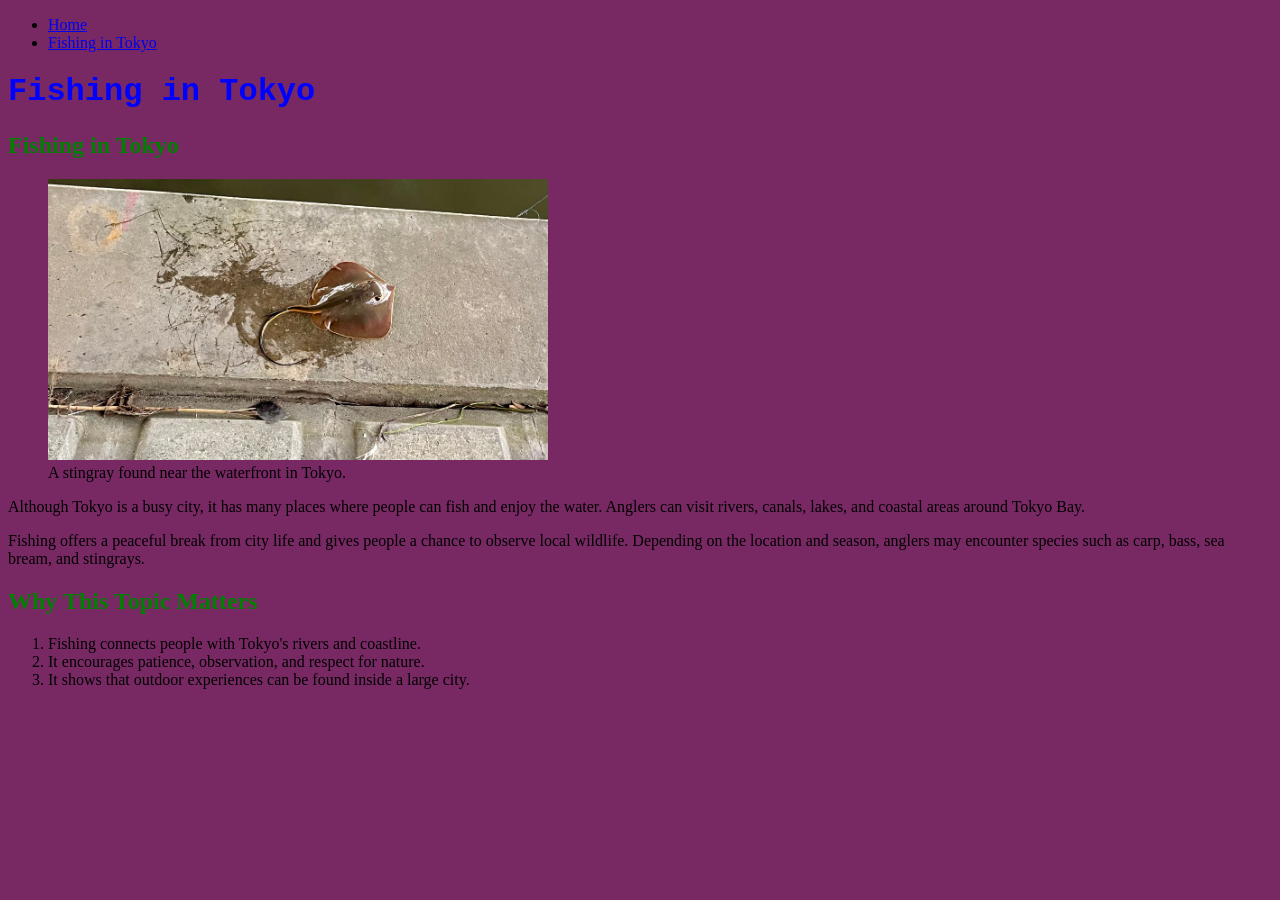
<file: JiahuanLiang.html>
<!DOCTYPE html>
<html lang="en">
<head>
    <meta charset="UTF-8">
    <meta name="viewport" content="width=device-width, initial-scale=1.0">
    <link rel="stylesheet" href="css/style.css">
    <title>Fishing in Tokyo</title>
</head>
<body>
    <header>
        <nav>
            <ul>
                <li><a href="index.html">Home</a></li>
                <li><a href="JiahuanLiang.html">Fishing in Tokyo</a></li>
            </ul>
        </nav>
        <h1>Fishing in Tokyo</h1>
    </header>

    <main>
        <section>
            <h2>Fishing in Tokyo</h2>
            <figure>
                <img src="images/IMG_7901.jpeg" width = "500" alt="A stingray on a Tokyo waterside walkway">
                <figcaption>A stingray found near the waterfront in Tokyo.</figcaption>
            </figure>
            <p>Although Tokyo is a busy city, it has many places where people can fish and enjoy the water. Anglers can visit rivers, canals, lakes, and coastal areas around Tokyo Bay.</p>
            <p>Fishing offers a peaceful break from city life and gives people a chance to observe local wildlife. Depending on the location and season, anglers may encounter species such as carp, bass, sea bream, and stingrays.</p>
        </section>

        <section>
            <h2>Why This Topic Matters</h2>
            <ol>
                <li>Fishing connects people with Tokyo's rivers and coastline.</li>
                <li>It encourages patience, observation, and respect for nature.</li>
                <li>It shows that outdoor experiences can be found inside a large city.</li>
            </ol>
        </section>
    </main>
</body>
</html>
</file>
<file: css/style.css>
h1 {
    color: blue;
    font-size: 2em;
}

h2 {
    color: green;
    font-size: 1.5em;
}
h1 {
    font-family: Courier, impact, Arial;
    font-size: 2em;
}

h2 {
    font-family: Times;
    font-size: 1.5em;
}
div {
    font-family: Courier, impact, Arial;
    font-size: 1.5em;
    font-style: Oblique;

}
body {
    background-color: #6e1959ed;
}
/* man this is so Y2K! if you only use the default styles, you will get a very Y2K look. I am not sure if that is what you want, but it is what you will get. */
</file>
